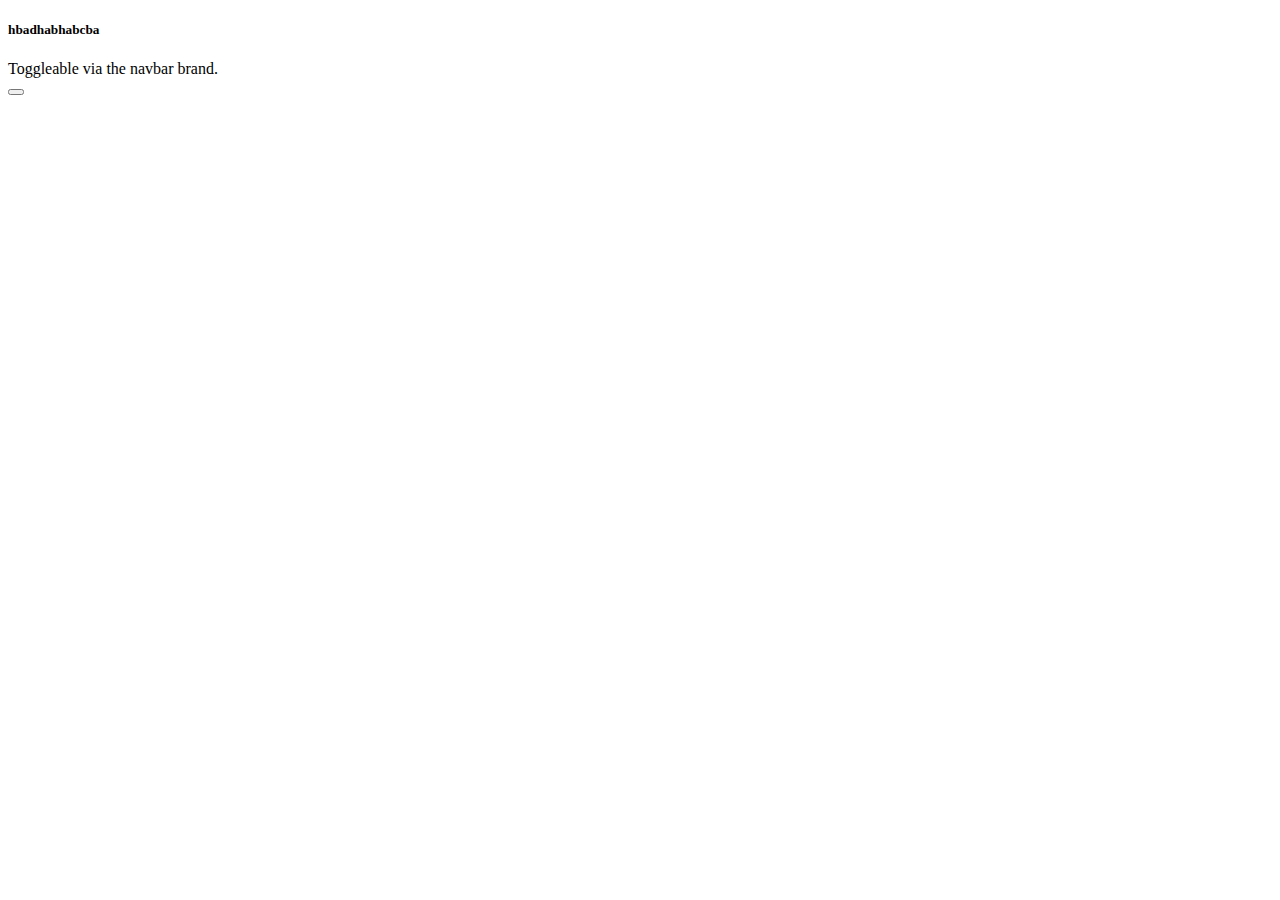
<file: Open Board/bootstrapNavbar.html>
<!DOCTYPE html>
<html lang="en">
<head>
    <meta charset="UTF-8">
    <meta http-equiv="X-UA-Compatible" content="IE=edge">
    <meta name="viewport" content="width=device-width, initial-scale=1.0">
    <title>Document</title>
    <link href="https://cdn.jsdelivr.net/npm/bootstrap@5.1.3/dist/css/bootstrap.min.css" rel="stylesheet" integrity="sha384-1BmE4kWBq78iYhFldvKuhfTAU6auU8tT94WrHftjDbrCEXSU1oBoqyl2QvZ6jIW3" crossorigin="anonymous">
</head>
<body>
    <div class="collapse" id="navbarToggleExternalContent">
        <div class="bg-dark p-4">
          <h5 class="text-white h4">hbadhabhabcba</h5>
          <span class="text-muted">Toggleable via the navbar brand.</span>
        </div>
      </div>
      <nav class="navbar navbar-dark bg-dark">
        <div class="container-fluid">
          <button class="navbar-toggler" type="button" data-bs-toggle="collapse" data-bs-target="#navbarToggleExternalContent" aria-controls="navbarToggleExternalContent" aria-expanded="false" aria-label="Toggle navigation">
            <span class="navbar-toggler-icon"></span>
          </button>
        </div>
      </nav>
</body>
</html>
</file>
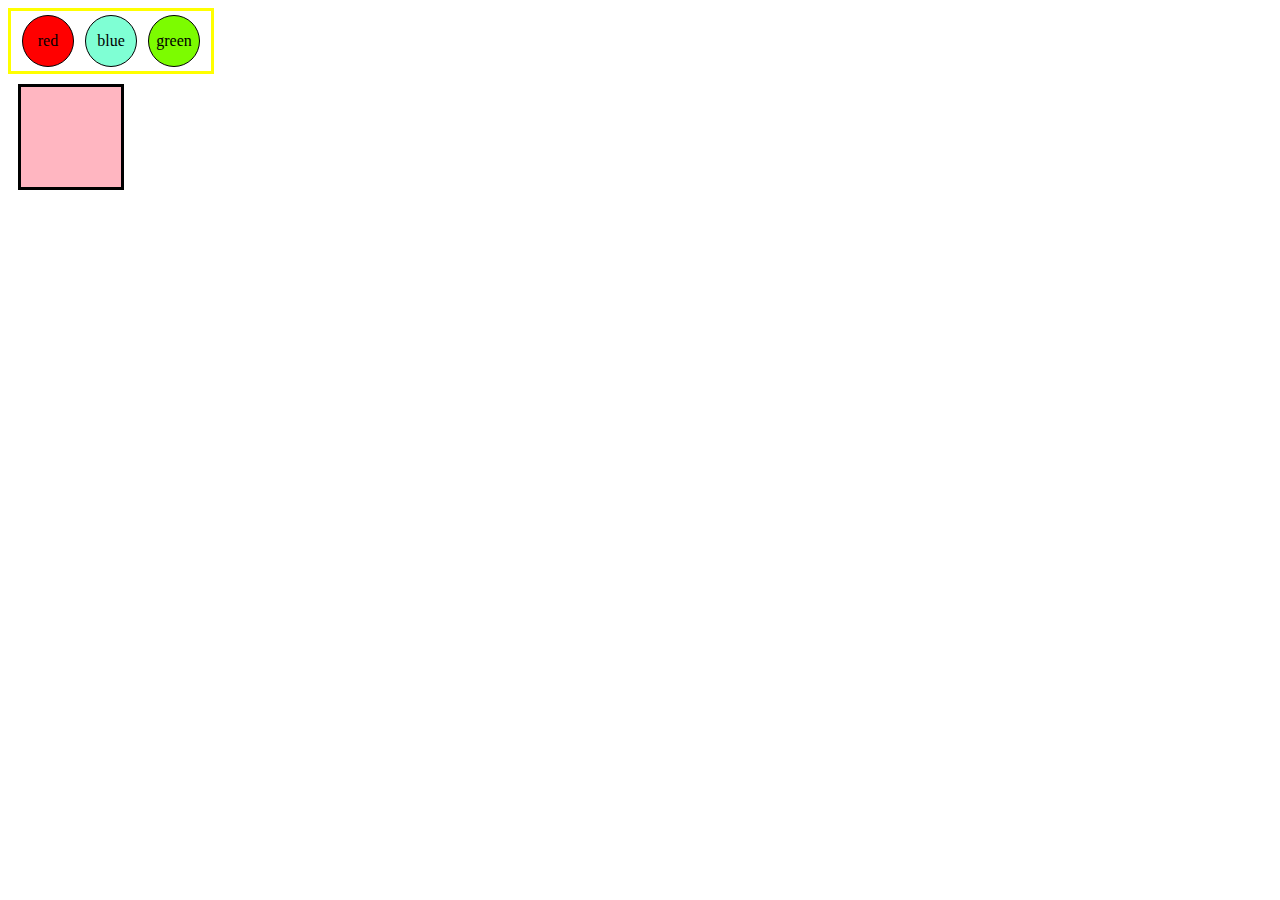
<file: Open Board/colorPalette.html>
<!DOCTYPE html>
<html lang="en">
<head>
    <meta charset="UTF-8">
    <meta http-equiv="X-UA-Compatible" content="IE=edge">
    <meta name="viewport" content="width=device-width, initial-scale=1.0">
    <title>Document</title>
    <style>
        div{
            color:black;
            border: 1px solid black;
            /* background-color: rgba(196, 148, 90, 0.199); */
            width :50px;
        }
        .outer{
            border:3px solid yellow;
            height: 60px;
            width: 200px;
            /* flex turns vertical divs into horizontal */
            display: flex;
            justify-content: space-evenly;
            align-items: center;
        }
        .red{
            background-color:red;
            height: 50px;
            width:50px;
            border-radius:50%;
            display: flex;
            align-items: center;
            justify-content: center;
        }
        .blue{
            background-color: aquamarine;
            height: 50px;
            width:50px;
            border-radius:50%;
            display: flex;
            align-items: center;
            justify-content: center;
        }
        .green{
            background-color:lawngreen;
            height: 50px;
            width:50px;
            border-radius:50%;
            display: flex;
            align-items: center;
            justify-content: center;
        }
      
        /* body{
            border: 2px solid black;
        }
        html{
            border: 2px solid gold;
        /* } */
        /* .aryan{
            background-color:darkorange;
            border-radius: 50%;
        }  */
        /* for css every shape is a dabba usko curve n all krke hm koi bhi shape bna skte hai */
        .color-area{
            border: 3px solid black;
            
            height: 100px;
            width: 100px;
            /* background-color:blue; */
            margin-top: 10px;
            margin-left: 10px;
        }

    </style>

</head>
<body>
    <div class="outer">
        <div class="red">red</div>
        <div class="blue">blue</div>
        <div class ="green">green</div>
    </div>
    <div class="color-area"></div>
    <script>
        let colorArea=document.querySelector(".color-area");
        let redArea=document.querySelector(".red");
        let blueArea=document.querySelector(".blue");
        let greenArea=document.querySelector(".green");

        colorArea.style.backgroundColor="lightpink";
        

        redArea.addEventListener("click" , function(obj){
            // alert("red was clicked");
            colorArea.style.backgroundColor="red";
        });
        
        blueArea.addEventListener("click" , function(obj){
            // alert("blue was clicked");
            colorArea.style.backgroundColor="aquamarine";
        });

        greenArea.addEventListener("click" , function(obj){
            // alert("green was clicked");
            colorArea.style.backgroundColor="lawngreen";
        });

    </script>
</body>
</html>
</file>
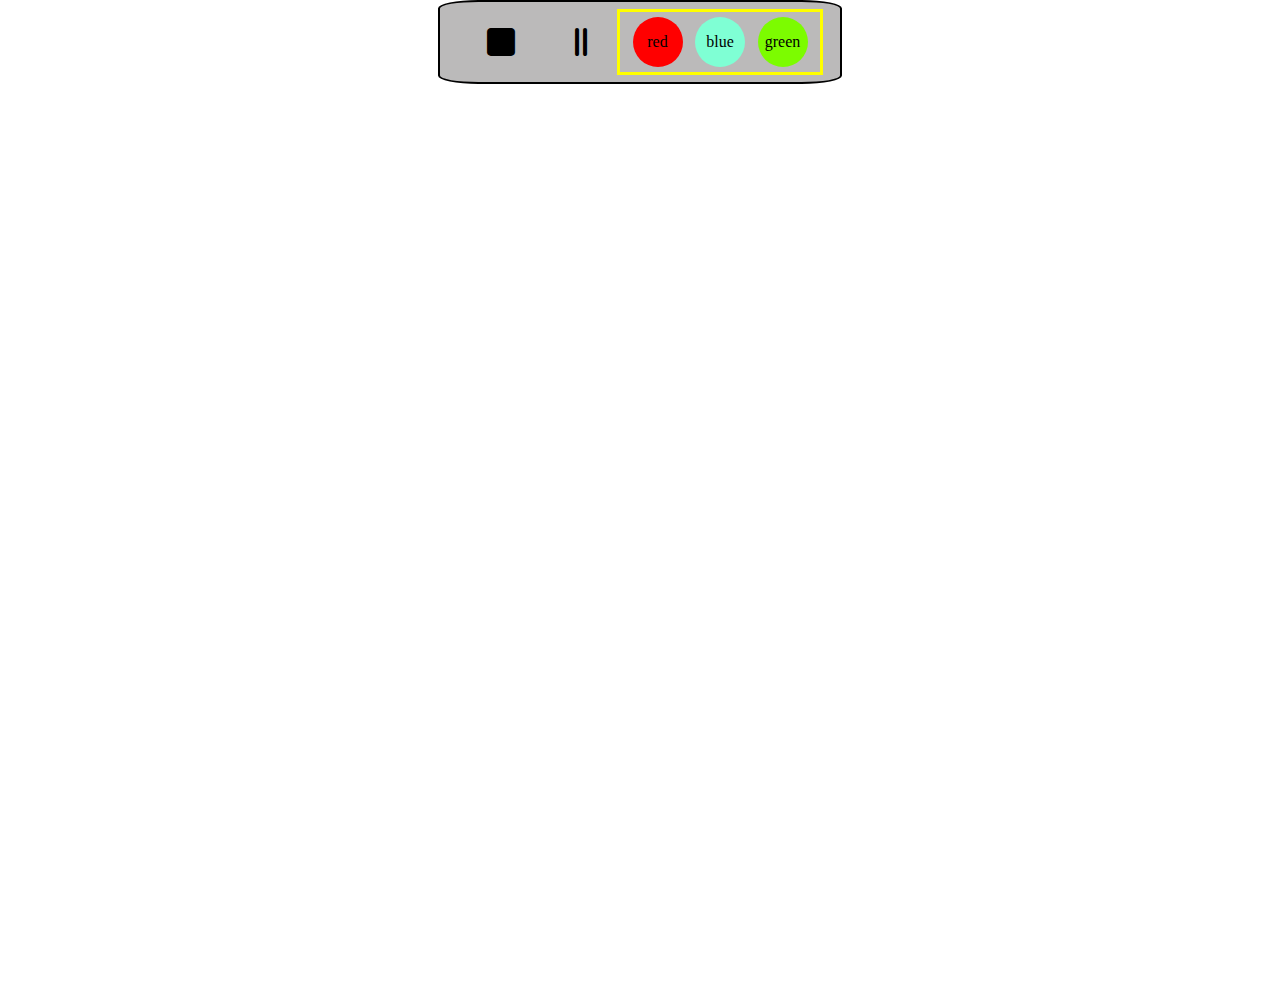
<file: Open Board/index2.html>
<!DOCTYPE html>
<html lang="en">

<head>

    <meta charset="UTF-8">
    <meta http-equiv="X-UA-Compatible" content="IE=edge">
    <meta name="viewport" content="width=device-width, initial-scale=1.0">
    <title>index 2</title>
    
    <link rel="stylesheet" href="https://cdnjs.cloudflare.com/ajax/libs/font-awesome/6.0.0-beta3/css/all.min.css">
    <link rel="stylesheet" href="./style2.css">
</head>

<body>
    <!-- <h1>Canvas example</h1> -->
    <!-- drawing board -->
    <!-- link for square icon copied from fontawesome -->
    <div class="icon-palette">
        <i class="fas fa-square"></i>
        <i class="fas fa-grip-lines-vertical"></i>
        <div class="outer">
            <div class="red">red</div>
            <div class="blue">blue</div>
            <div class ="green">green</div>
        </div>
    </div>
    <canvas></canvas>
</body>
<!-- if i have to write javascript code in html then i have to write everything in script tag -->
<script>
    let canvasBoard = document.querySelector("canvas");
    let rectTool = document.querySelector(".fa-square");
    let lineTool = document.querySelector(".fa-grip-lines-vertical");
    let cTool = "rectTool";
    // default height width is smaller 
    canvasBoard.height = window.innerHeight;
    //canvasBoard.height=500px ; aise bhi likh skte the
    canvasBoard.width = window.innerWidth;

    // this line gives you the tool to draw on that canvas
    let tool = canvasBoard.getContext("2d");


    //from line 125 -146 this to chnage the color
        let redArea=document.querySelector(".red");
        let blueArea=document.querySelector(".blue");
        let greenArea=document.querySelector(".green");

        redArea.addEventListener("click" , function(obj){
            // alert("red was clicked");
            tool.strokeStyle="red";
        });
        
        blueArea.addEventListener("click" , function(obj){
            // alert("blue was clicked");
            tool.strokeStyle="aquamarine";
        });

        greenArea.addEventListener("click" , function(obj){
            // alert("green was clicked");
            tool.strokeStyle="lawngreen";
        });

    let body = document.querySelector("body");
    // tool change logic
    rectTool.addEventListener("click", function () {
        cTool = "rectTool";
    })
    lineTool.addEventListener("click", function () {
        cTool = "lineTool";
    })
    // canavas board -> top point kitna niche hai 
    let boardTop = canvasBoard.getBoundingClientRect().top;
    // canavas board -> left  point kitna aage  hai 
    let boardLeft = canvasBoard.getBoundingClientRect().left;
    
    let iX, iY, fX, fY;

    //addEventListener listens to the event occured ...in this case event is mosue getting clicked
    //then i can decide what to do when the event occurs
    canvasBoard.addEventListener("mousedown", function (e) {
        // alert("mouse was clicked"); //same as print statement but it gives alert instead
        // console.log(obj); //obj describes the event that ocurred
            iX = e.clientX-boardLeft;
            iY = e.clientY -boardTop;
        })
    canvasBoard.addEventListener("mouseup", function (e) {
        // console.log(e);
        fX = e.clientX-boardLeft;;
        fY = e.clientY - boardTop;
        let width = fX - iX;
        let height = fY - iY;
        if (cTool == "rectTool") {
            tool.strokeRect(iX, iY, width, height);
        } else {
            tool.beginPath();
            tool.moveTo(iX, iY);
            tool.lineTo(fX, fY);
            tool.stroke();
            console.log("Pencil tool is pending")
        }
    })
    // alert("mouse was pressed on body");
            // console.log(e);
            // let xPos = e.clientX;
            // let yPos = e.clientY;
            // console.log(xPos, yPos)
   // // rectangle build 
    // tool.fillStyle = "green";
    // // x,y,width,height
    // tool.fillRect(10, 30, 200, 200);
    // // boundaries draw
    // tool.strokeStyle = "red";
    // tool.strokeRect(50, 50, 200, 200);
    // tool.fillStyle = "blue"
    // tool.fillRect(40, 40, 100, 100);
    // press on the screen
</script>

</html>
</file>
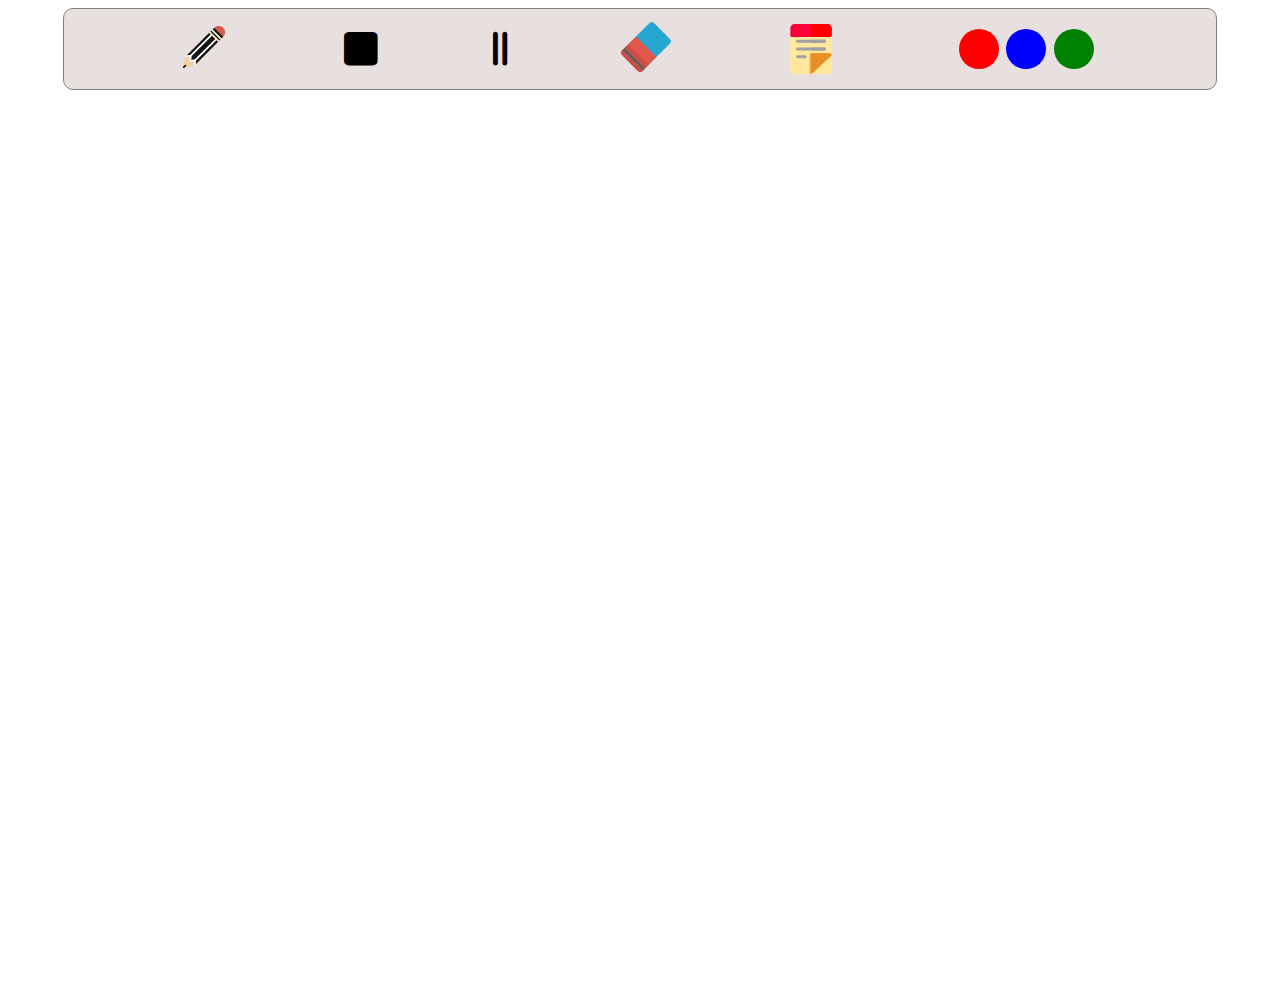
<file: Open Board/index3.html>
<!DOCTYPE html>
<html lang="en">

<head>

    <meta charset="UTF-8">
    <meta http-equiv="X-UA-Compatible" content="IE=edge">
    <meta name="viewport" content="width=device-width, initial-scale=1.0">
    <title>index 3</title>
    <link rel="stylesheet" href="https://cdnjs.cloudflare.com/ajax/libs/font-awesome/6.0.0-beta3/css/all.min.css">
    <link rel="stylesheet" href="style3.css">
</head>

<body>
    <div class="toolbar">
        
        <div class="tool" id="pencil">
            <!-- alt="" has no use idk y it is there -->
            <img src="./NewIcons/Black_Pencil.svg" alt="" class="tool-img"> 
            <div class="size-box">
                <!-- .size1+.size2+.size3 -->
                <div class="size1 size"></div>
                <div class="size2 size"></div>
                <div class="size3 size"></div>
                <div class="size4 size"></div>
            </div>

        </div>
        
        
        <div class="tool" id="rect">
            <i class="fas fa-square"></i>
            <div class="size-box">
                <!-- .size1+.size2+.size3 -->
                <div class="size1 size"></div>
                <div class="size2 size"></div>
                <div class="size3 size"></div>
                <div class="size4 size"></div>
            </div>
        </div>
        
        
        <div class="tool" class="line">
            <i class="fas fa-grip-lines-vertical"></i>
            <div class="size-box">
                <!-- .size1+.size2+.size3 -->
                <div class="size1 size"></div>
                <div class="size2 size"></div>
                <div class="size3 size"></div>
                <div class="size4 size"></div>
            </div>
        </div>
        
        <div class="tool" id="eraser">
            <img src="./NewIcons/Eraser.svg" alt="" class="tool-img">
            <div class="size-box">
                <!-- .size1+.size2+.size3 -->
                <div class="size1 size"></div>
                <div class="size2 size"></div>
                <div class="size3 size"></div>
                <div class="size4 size"></div>
            </div>
        </div>
        
        <img src="./NewIcons/StickyNote.svg" alt="" class="tool-img">
        <!-- <img src="./NewIcons/Photo.svg" alt="" class="tool-img"> -->

        <!-- single unit-->
        <div class="color-container">
            <!-- .color*3 -->
            <div class="color red"></div>
            <div class="color blue"></div>
            <div class="color green"></div>
        </div>

    </div>
    <canvas></canvas>
</body>
<!-- if i have to write javascript code in html then i have to write everything in script tag -->

<!-- script to select various parts of html  -->
<script>
    let canvasBoard = document.querySelector("canvas");
    let rectTool = document.querySelector(".fa-square");
    let lineTool = document.querySelector(".fa-grip-lines-vertical");
    let eraserTool=document.querySelector("#eraser");
    let cTool = "pencilArea";
    // default height width is smaller 
    canvasBoard.height = window.innerHeight;
    //canvasBoard.height=500px ; aise bhi likh skte the
    canvasBoard.width=window.innerWidth;

    // this line gives you the tool to draw on that canvas
    let tool = canvasBoard.getContext("2d");

    //from line 125 -146 this to chnage the color
    let redArea=document.querySelector(".red");
    let blueArea=document.querySelector(".blue");
    let greenArea=document.querySelector(".green");
    let pencilArea=document.querySelector("#pencil");

    let body = document.querySelector("body");
    // tool change logic
 
    // canavas board -> top point kitna niche hai 
    let boardTop = canvasBoard.getBoundingClientRect().top;
    // canavas board -> left  point kitna aage  hai 
    let boardLeft = canvasBoard.getBoundingClientRect().left;
    // let boardLeft=0;
    
    let iX, iY, fX, fY;

</script>

<!-- script to change the color and to change the tool -->
<script>
        redArea.addEventListener("click" , function(obj){
            console.log("red was clicked");
            tool.strokeStyle="red";
        });
        
        blueArea.addEventListener("click" , function(obj){
            console.log("blue was clicked");
            tool.strokeStyle="blue";
        });

        greenArea.addEventListener("click" , function(obj){
            console.log("green was clicked");
            tool.strokeStyle="lawngreen";
        });

        rectTool.addEventListener("click", function () {
            tool.strokeStyle="black";
            tool.lineWidth=1;
            console.log("rectangle clicked");  //it is working
            cTool = "rectTool";
        })

        lineTool.addEventListener("click", function () {
            tool.strokeStyle="black";
            tool.lineWidth=1;
            console.log("line clicked");
            cTool = "lineTool";
        })

        pencilArea.addEventListener("click" , function(obj){
            tool.strokeStyle="black";
            tool.lineWidth=1;
            console.log("pencil clicked");
            cTool= "pencilArea";
        })
        eraserTool.addEventListener("click" , function(obj){
            console.log("eraser clicked");
            cTool="eraserTool";
        })

</script>

<!-- script to draw rectangles and lines , eraser and pencil-->
<script>

    let drawingBoard=false;

     canvasBoard.addEventListener("mousedown", function (e) {
        // alert("mouse was clicked"); //same as print statement but it gives alert instead
        // console.log(obj); //obj describes the event that ocurred
            drawingBoard=true;
            iX = e.clientX-boardLeft;
            iY = e.clientY -boardTop;
            if(cTool=="pencilArea"){
                console.log("pencil is selected");
                tool.beginPath();
                tool.moveTo(e.clientX-boardLeft , e.clientY-boardTop);
            }
            else if(cTool=="eraserTool"){
                console.log("eraser is selected");
                tool.beginPath();
                tool.moveTo(e.clientX-boardLeft , e.clientY-boardTop);
            }
        })


            canvasBoard.addEventListener("mousemove" , function(e){
                if(cTool=="pencilArea"){
                    if(drawingBoard==false){
                        return;
                    }
                    fX = e.clientX-boardLeft;
                    fY = e.clientY - boardTop;
                    tool.lineTo(fX , fY);
                    tool.stroke();
                    iX=fX;
                    iY=fY;
                }
                else if(cTool=="eraserTool"){
                    if(drawingBoard==false){
                        return;
                    }
                    tool.strokeStyle="white";
                    fX = e.clientX-boardLeft;
                    fY = e.clientY - boardTop;
                    tool.lineTo(fX , fY);
                    tool.stroke();
                    iX=fX;
                    iY=fY;
                    tool.lineWidth=25;
                }
                })

     canvasBoard.addEventListener("mouseup", function (e) {
        // console.log(e);
        drawingBoard=false;
        fX = e.clientX - boardLeft;
        fY = e.clientY - boardTop;
        let width = fX - iX;
        let height = fY - iY;
        if (cTool == "rectTool") {
            tool.strokeRect(iX, iY, width, height);
        } 
        else if(cTool=="lineTool") {
            tool.beginPath();
            tool.moveTo(iX, iY);
            tool.lineTo(fX, fY);
            tool.stroke();
            // console.log("Pencil tool is pending")
        }
    })
        
</script>

</html>
</file>
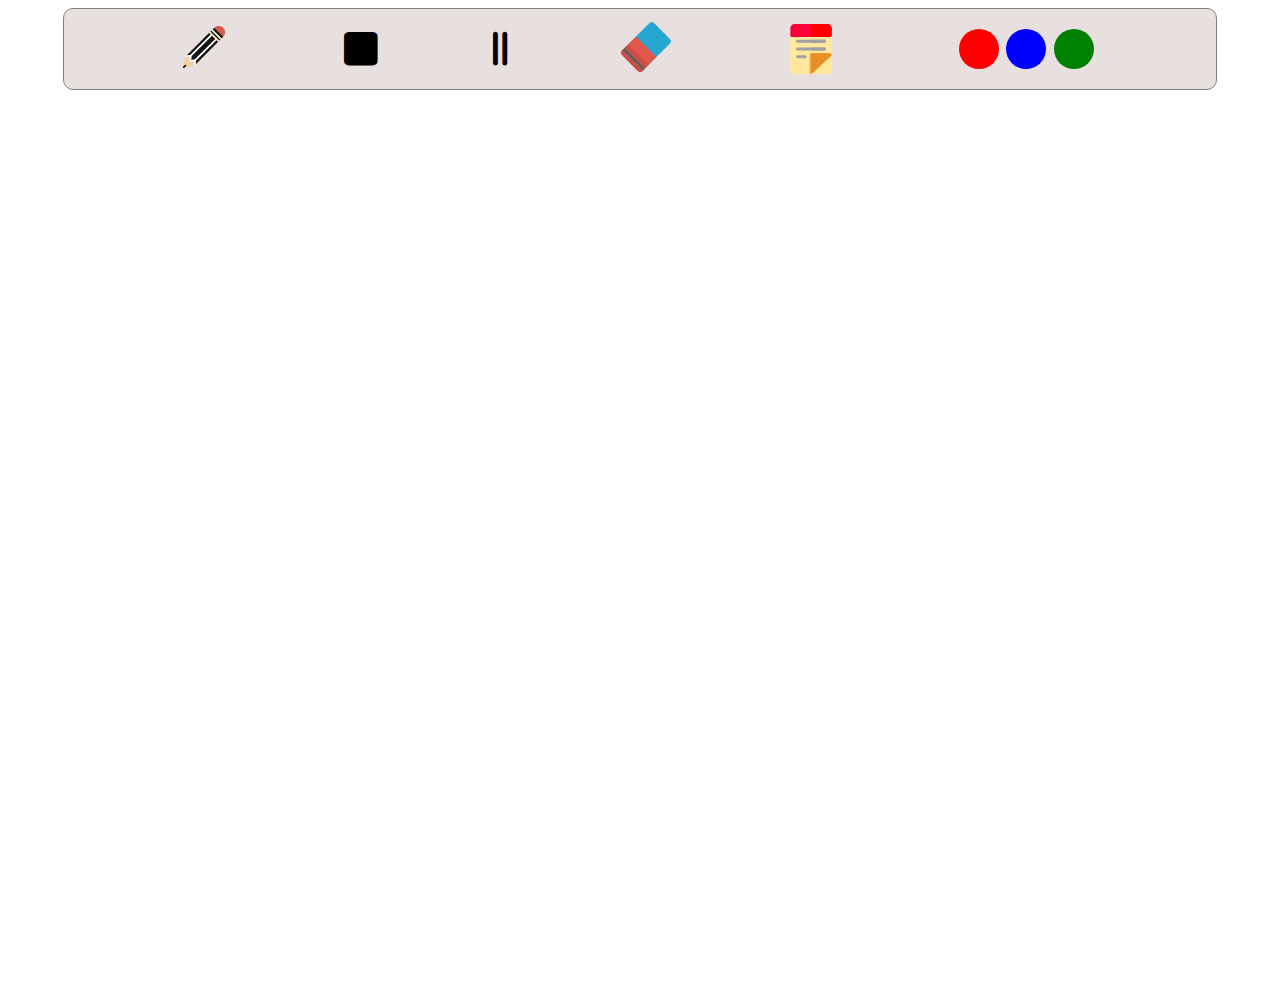
<file: Open Board/index4.html>
<!DOCTYPE html>
<html lang="en">

<head>

    <meta charset="UTF-8">
    <meta http-equiv="X-UA-Compatible" content="IE=edge">
    <meta name="viewport" content="width=device-width, initial-scale=1.0">
    <title>index 4</title>
    <link rel="stylesheet" href="https://cdnjs.cloudflare.com/ajax/libs/font-awesome/6.0.0-beta3/css/all.min.css">
    <link rel="stylesheet" href="style3.css">
</head>

<body>
    <div class="toolbar">
        
        <div class="tool" id="pencil">
            <!-- alt="" has no use idk y it is there -->
            <img src="./NewIcons/Black_Pencil.svg" alt="" class="tool-img"> 
            <div class="size-box">
                <!-- .size1+.size2+.size3 -->
                <div class="size1 size"></div>
                <div class="size2 size"></div>
                <div class="size3 size"></div>
                <div class="size4 size"></div>
            </div>

        </div>
        
        
        <div class="tool" id="rect">
            <i class="fas fa-square"></i>
            <div class="size-box">
                <!-- .size1+.size2+.size3 -->
                <div class="size1 size"></div>
                <div class="size2 size"></div>
                <div class="size3 size"></div>
                <div class="size4 size"></div>
            </div>
        </div>
        
        
        <div class="tool" id="line">
            <i class="fas fa-grip-lines-vertical"></i>
            <div class="size-box">
                <!-- .size1+.size2+.size3 -->
                <div class="size1 size"></div>
                <div class="size2 size"></div>
                <div class="size3 size"></div>
                <div class="size4 size"></div>
            </div>
        </div>
        
        <div class="tool" id="eraser">
            <img src="./NewIcons/Eraser.svg" alt="" class="tool-img">
            <div class="size-box">
                <!-- .size1+.size2+.size3 -->
                <div class="size1 size"></div>
                <div class="size2 size"></div>
                <div class="size3 size"></div>
                <div class="size4 size"></div>
            </div>
        </div>
        
        <img src="./NewIcons/StickyNote.svg" alt="" class="tool-img">
        <!-- <img src="./NewIcons/Photo.svg" alt="" class="tool-img"> -->

        <!-- single unit-->
        <div class="color-container">
            <!-- .color*3 -->
            <div class="color red"></div>
            <div class="color blue"></div>
            <div class="color green"></div>
        </div>

    </div>
    <canvas></canvas>
</body>
<!-- if i have to write javascript code in html then i have to write everything in script tag -->

<!-- script to select various parts of html  -->
<script>
    let canvasBoard = document.querySelector("canvas");
    let rectTool = document.querySelector(".fa-square");
    let lineTool = document.querySelector(".fa-grip-lines-vertical");
    let eraserTool=document.querySelector("#eraser");
    let cTool = "pencilArea";
    // default height width is smaller 
    canvasBoard.height = window.innerHeight;
    //canvasBoard.height=500px ; aise bhi likh skte the
    canvasBoard.width=window.innerWidth;

    // this line gives you the tool to draw on that canvas
    let tool = canvasBoard.getContext("2d");

    //from line 125 -146 this to chnage the color
    let redArea=document.querySelector(".red");
    let blueArea=document.querySelector(".blue");
    let greenArea=document.querySelector(".green");
    let pencilArea=document.querySelector("#pencil");

    let body = document.querySelector("body");
    // tool change logic
 
    // canavas board -> top point kitna niche hai 
    let boardTop = canvasBoard.getBoundingClientRect().top;
    // canavas board -> left  point kitna aage  hai 
    let boardLeft = canvasBoard.getBoundingClientRect().left;
    // let boardLeft=0;
    
    let iX, iY, fX, fY;

</script>

<!-- script to change the color and to change the tool -->
<script>
        redArea.addEventListener("click" , function(obj){
            console.log("red was clicked");
            tool.strokeStyle="red";
        });
        
        blueArea.addEventListener("click" , function(obj){
            console.log("blue was clicked");
            tool.strokeStyle="blue";
        });

        greenArea.addEventListener("click" , function(obj){
            console.log("green was clicked");
            tool.strokeStyle="lawngreen";
        });

        rectTool.addEventListener("click", function (obj) {
            tool.strokeStyle="black";
            tool.lineWidth=1;
            if(obj.detail==2){
                options[1].style.display="flex";
            }
            console.log("rectangle clicked");  //it is working
            cTool = "rectTool";
        })

        lineTool.addEventListener("click", function (obj) {
            tool.strokeStyle="black";
            tool.lineWidth=1;
            if(obj.detail==2){
                options[2].style.display="flex";
            }
            console.log("line clicked");
            cTool = "lineTool";
        })

        pencilArea.addEventListener("click" , function(obj){
            tool.strokeStyle="black";
            tool.lineWidth=1;
            if(obj.detail==2){
                options[0].style.display="flex";
            }
            console.log("pencil clicked");
            cTool= "pencilArea";
        })
        eraserTool.addEventListener("click" , function(obj){
            if(obj.detail==2){
                options[3].style.display="flex";
            }
            console.log("eraser clicked");
            cTool="eraserTool";
        })

</script>

<!-- script to draw rectangles and lines , eraser and pencil-->
<script>

    let drawingBoard=false;

     canvasBoard.addEventListener("mousedown", function (e) {
        // alert("mouse was clicked"); //same as print statement but it gives alert instead
        // console.log(obj); //obj describes the event that ocurred
            for(let i=0 ; i<4 ;i++){
                options[i].style.display="none";
            }
            drawingBoard=true;
            iX = e.clientX-boardLeft;
            iY = e.clientY -boardTop;
            if(cTool=="pencilArea"){
                console.log("pencil is selected");
                tool.beginPath();
                tool.moveTo(e.clientX-boardLeft , e.clientY-boardTop);
            }
            else if(cTool=="eraserTool"){
                console.log("eraser is selected");
                tool.beginPath();
                tool.moveTo(e.clientX-boardLeft , e.clientY-boardTop);
            }
        })


            canvasBoard.addEventListener("mousemove" , function(e){
                if(cTool=="pencilArea"){
                    if(drawingBoard==false){
                        return;
                    }
                    fX = e.clientX-boardLeft;
                    fY = e.clientY - boardTop;
                    tool.lineTo(fX , fY);
                    tool.stroke();
                    iX=fX;
                    iY=fY;
                }
                else if(cTool=="eraserTool"){
                    if(drawingBoard==false){
                        return;
                    }
                    tool.strokeStyle="white";
                    fX = e.clientX-boardLeft;
                    fY = e.clientY - boardTop;
                    tool.lineTo(fX , fY);
                    tool.stroke();
                    iX=fX;
                    iY=fY;
                    tool.lineWidth=25;
                }
                })

     canvasBoard.addEventListener("mouseup", function (e) {
        // console.log(e);
        drawingBoard=false;
        fX = e.clientX - boardLeft;
        fY = e.clientY - boardTop;
        let width = fX - iX;
        let height = fY - iY;
        if (cTool == "rectTool") {
            tool.strokeRect(iX, iY, width, height);
        } 
        else if(cTool=="lineTool") {
            tool.beginPath();
            tool.moveTo(iX, iY);
            tool.lineTo(fX, fY);
            tool.stroke();
            // console.log("Pencil tool is pending")
        }
    })
        
</script>

<!-- script to show size options on clicking  -->
<script>
    let options=document.querySelectorAll(".size-box");
</script>
</html>
</file>
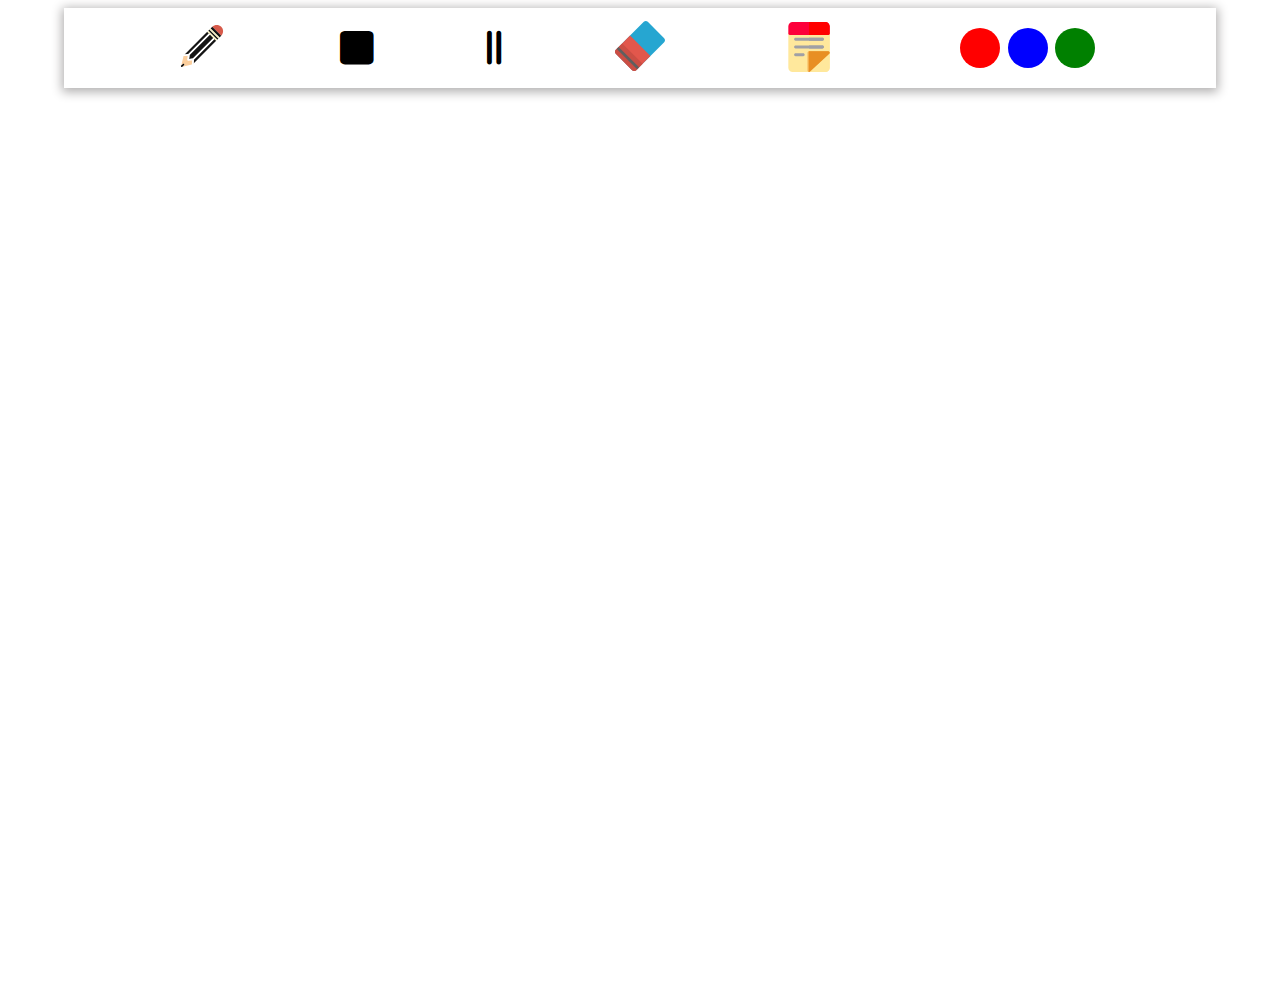
<file: Open Board/index5.html>
<!DOCTYPE html>
<html lang="en">

<head>

    <meta charset="UTF-8">
    <meta http-equiv="X-UA-Compatible" content="IE=edge">
    <meta name="viewport" content="width=device-width, initial-scale=1.0">
    <title>index 5</title>
    <link rel="stylesheet" href="https://cdnjs.cloudflare.com/ajax/libs/font-awesome/6.0.0-beta3/css/all.min.css">
    <link rel="stylesheet" href="style5.css">
</head>

<body>
    <div class="toolbar">
        
        <div class="tool" id="pencil">
            <!-- alt="" has no use idk y it is there -->
            <img src="./NewIcons/Black_Pencil.svg" alt="" class="tool-img"> 
            <div class="size-box">
                <!-- .size1+.size2+.size3 -->
                <div class="size1 size"></div>
                <div class="size2 size"></div>
                <div class="size3 size"></div>
                <div class="size4 size"></div>
            </div>

        </div>
        
        
        <div class="tool" id="rect">
            <i class="fas fa-square"></i>
            <div class="size-box">
                <!-- .size1+.size2+.size3 -->
                <div class="size1 size"></div>
                <div class="size2 size"></div>
                <div class="size3 size"></div>
                <div class="size4 size"></div>
            </div>
        </div>
        
        
        <div class="tool" id="line">
            <i class="fas fa-grip-lines-vertical"></i>
            <div class="size-box">
                <!-- .size1+.size2+.size3 -->
                <div class="size1 size"></div>
                <div class="size2 size"></div>
                <div class="size3 size"></div>
                <div class="size4 size"></div>
            </div>
        </div>
        
        <div class="tool" id="eraser">
            <img src="./NewIcons/Eraser.svg" alt="" class="tool-img">
            <div class="size-box">
                <!-- .size1+.size2+.size3 -->
                <div class="size1 size"></div>
                <div class="size2 size"></div>
                <div class="size3 size"></div>
                <div class="size4 size"></div>
            </div>
        </div>
        
        <button id="stickyButton">
            <img src="./NewIcons/StickyNote.svg" alt="" class="tool-img">
        </button>
        <!-- <img src="./NewIcons/Photo.svg" alt="" class="tool-img"> -->

        <!-- single unit-->
        <div class="color-container">
            <!-- .color*3 -->
            <div class="color red"></div>
            <div class="color blue"></div>
            <div class="color green"></div>
        </div>

    </div>
    <canvas></canvas>
</body>
<!-- if i have to write javascript code in html then i have to write everything in script tag -->

<!-- script to select various parts of html  -->
<script>
    let canvasBoard = document.querySelector("canvas");
    let rectTool = document.querySelector(".fa-square");
    let lineTool = document.querySelector(".fa-grip-lines-vertical");
    let eraserTool=document.querySelector("#eraser");
    let pencilArea=document.querySelector("#pencil");
    let cTool = "pencilArea";
    // default height width is smaller 
    canvasBoard.height = window.innerHeight;
    //canvasBoard.height=500px ; aise bhi likh skte the
    canvasBoard.width=window.innerWidth;

    // this line gives you the tool to draw on that canvas
    let tool = canvasBoard.getContext("2d");

    //from line 125 -146 this to chnage the color
    let redArea=document.querySelector(".red");
    let blueArea=document.querySelector(".blue");
    let greenArea=document.querySelector(".green");

    let body = document.querySelector("body");
    // tool change logic
 
    // canavas board -> top point kitna niche hai 
    let boardTop = canvasBoard.getBoundingClientRect().top;
    // canavas board -> left  point kitna aage  hai 
    let boardLeft = canvasBoard.getBoundingClientRect().left;
    // let boardLeft=0;
    
    let iX, iY, fX, fY;

</script>

<!-- script to change the color and to change the tool -->
<script>
        redArea.addEventListener("click" , function(obj){
            console.log("red was clicked");
            tool.strokeStyle="red";
        });
        
        blueArea.addEventListener("click" , function(obj){
            console.log("blue was clicked");
            tool.strokeStyle="blue";
        });

        greenArea.addEventListener("click" , function(obj){
            console.log("green was clicked");
            tool.strokeStyle="lawngreen";
        });

        rectTool.addEventListener("click", function (obj) {
            tool.strokeStyle="black";
            tool.lineWidth=1;
            if(obj.detail==2){
                options[1].style.display="flex";
            }
            console.log("rectangle clicked");  //it is working
            cTool = "rectTool";
        })

        lineTool.addEventListener("click", function (obj) {
            tool.strokeStyle="black";
            tool.lineWidth=1;
            if(obj.detail==2){
                options[2].style.display="flex";
            }
            console.log("line clicked");
            cTool = "lineTool";
        })

        pencilArea.addEventListener("click" , function(obj){
            tool.strokeStyle="black";
            tool.lineWidth=1;
            if(obj.detail==2){
                options[0].style.display="flex";
            }
            console.log("pencil clicked");
            cTool= "pencilArea";
        })
        eraserTool.addEventListener("click" , function(obj){
            if(obj.detail==2){
                options[3].style.display="flex";
            }
            console.log("eraser clicked");
            cTool="eraserTool";
        })

</script>

<!-- script to draw rectangles and lines , eraser and pencil-->
<script>

    let drawingBoard=false;

     canvasBoard.addEventListener("mousedown", function (e) {
        // alert("mouse was clicked"); //same as print statement but it gives alert instead
        // console.log(obj); //obj describes the event that ocurred
            for(let i=0 ; i<4 ;i++){
                options[i].style.display="none";
            }
            drawingBoard=true;
            iX = e.clientX-boardLeft;
            iY = e.clientY -boardTop;
            if(cTool=="pencilArea"){
                console.log("pencil is selected");
                tool.beginPath();
                tool.moveTo(e.clientX-boardLeft , e.clientY-boardTop);
            }
            else if(cTool=="eraserTool"){
                console.log("eraser is selected");
                tool.beginPath();
                tool.moveTo(e.clientX-boardLeft , e.clientY-boardTop);
            }
        })


            canvasBoard.addEventListener("mousemove" , function(e){
                if(cTool=="pencilArea"){
                    if(drawingBoard==false){
                        return;
                    }
                    fX = e.clientX-boardLeft;
                    fY = e.clientY - boardTop;
                    tool.lineTo(fX , fY);
                    tool.stroke();
                    iX=fX;
                    iY=fY;
                }
                else if(cTool=="eraserTool"){
                    if(drawingBoard==false){
                        return;
                    }
                    tool.strokeStyle="white";
                    fX = e.clientX-boardLeft;
                    fY = e.clientY - boardTop;
                    tool.lineTo(fX , fY);
                    tool.stroke();
                    iX=fX;
                    iY=fY;
                    tool.lineWidth=25;
                }
                })

     canvasBoard.addEventListener("mouseup", function (e) {
        // console.log(e);
        drawingBoard=false;
        fX = e.clientX - boardLeft;
        fY = e.clientY - boardTop;
        let width = fX - iX;
        let height = fY - iY;
        if (cTool == "rectTool") {
            tool.strokeRect(iX, iY, width, height);
        } 
        else if(cTool=="lineTool") {
            tool.beginPath();
            tool.moveTo(iX, iY);
            tool.lineTo(fX, fY);
            tool.stroke();
            // console.log("Pencil tool is pending")
        }
    })
        
</script>

<!-- script to show size options on clicking  -->
<script>
    let options=document.querySelectorAll(".size-box");
</script>

<!-- script to add sticky note functionality -->
<script>
    let bttn = document.querySelector("#stickyButton");
    // let body = document.querySelector("body");
    bttn.addEventListener("click", function (e) {
        let sticky = document.createElement("div");
        sticky.setAttribute("class", "sticky");
        sticky.innerHTML = `<div class="navbar">
        <div class="minimize"></div>
        <div class="close"></div>
        </div>
        <textarea name="" class="textarea"></textarea>`;
        body.appendChild(sticky);
        let minimize = sticky.querySelector(".minimize");
        let close = sticky.querySelector(".close");
        let textArea = sticky.querySelector("textarea");
        let isClosed = false;
        minimize.addEventListener("click", function (e) {
            if (isClosed == false) {
                textArea.style.display = "none";
            } else {
                textArea.style.display = "block";
            }
            isClosed = !isClosed
        })
        close.addEventListener("click", function () {
            sticky.remove();
        })
    })
</script>

</html>
</file>
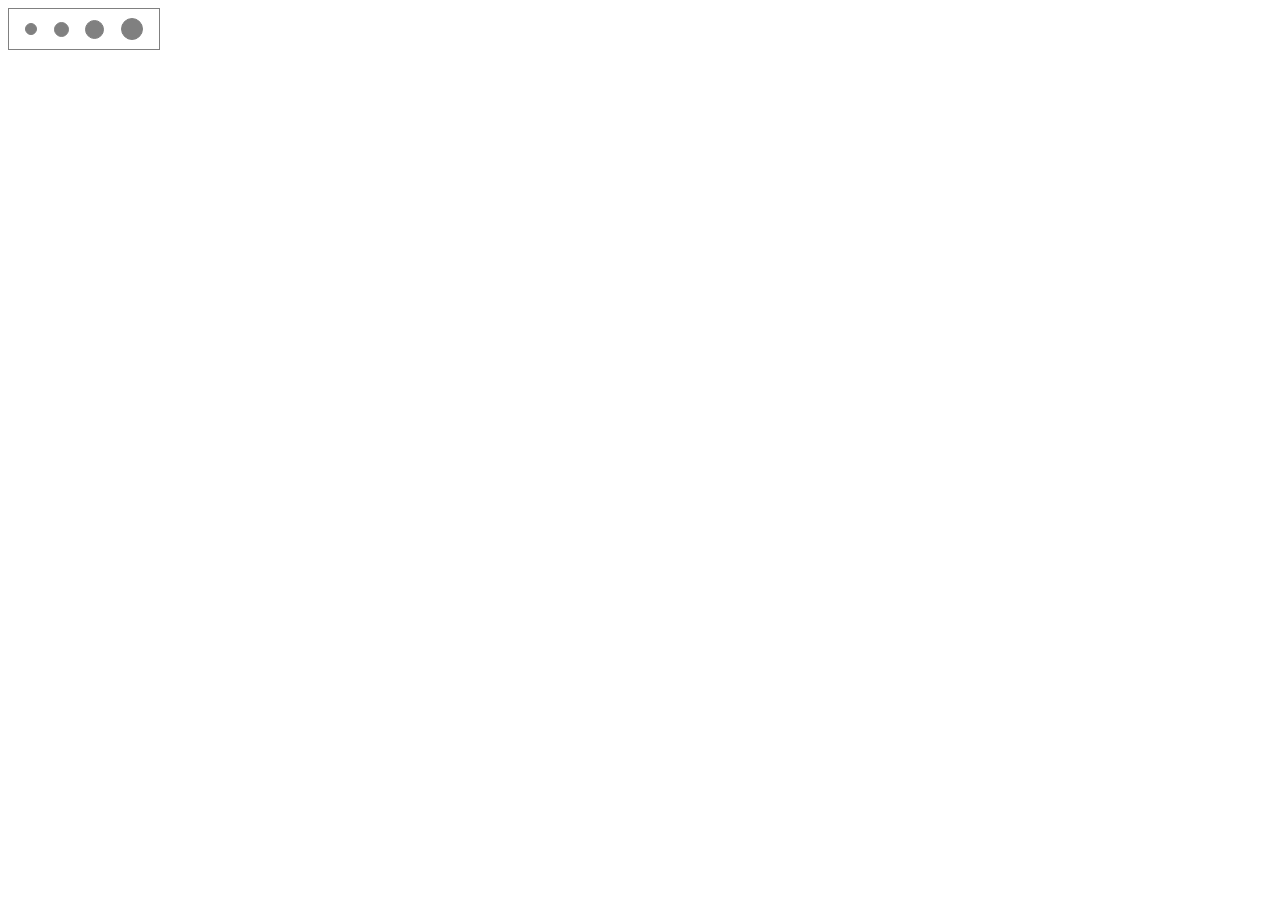
<file: Open Board/options.html>
<!DOCTYPE html>
<html lang="en">
<head>
    <meta charset="UTF-8">
    <meta http-equiv="X-UA-Compatible" content="IE=edge">
    <meta name="viewport" content="width=device-width, initial-scale=1.0">
    <title>Document</title>
    <style>
        .outer{
            border: 1px solid gray;
            height: 40px;
            width: 150px;
            display: flex;
            align-items: center;
            justify-content: space-evenly;
        }
        .size1{
            background-color: gray;
            border: 1px solid gray;
            height: 10px;
            width: 10px;
            border-radius: 50%;
        }
        .size2{
            background-color: gray;
            border: 1px solid gray;
            height: 13px;
            width: 13px;
            border-radius: 50%;
        }
        .size3{
            background-color: gray;
            border: 1px solid gray;
            height: 17px;
            width: 17px;
            border-radius: 50%;
        }
        .size4{
            background-color: gray;
            border: 1px solid gray;
            height: 20px;
            width: 20px;
            border-radius: 50%;
        }
    </style>

</head>
<body>
    <div class="outer">
        <div class="size1"></div>
        <div class="size2"></div>
        <div class="size3"></div>
        <div class="size4"></div>
    </div>


</body>
</html>
</file>
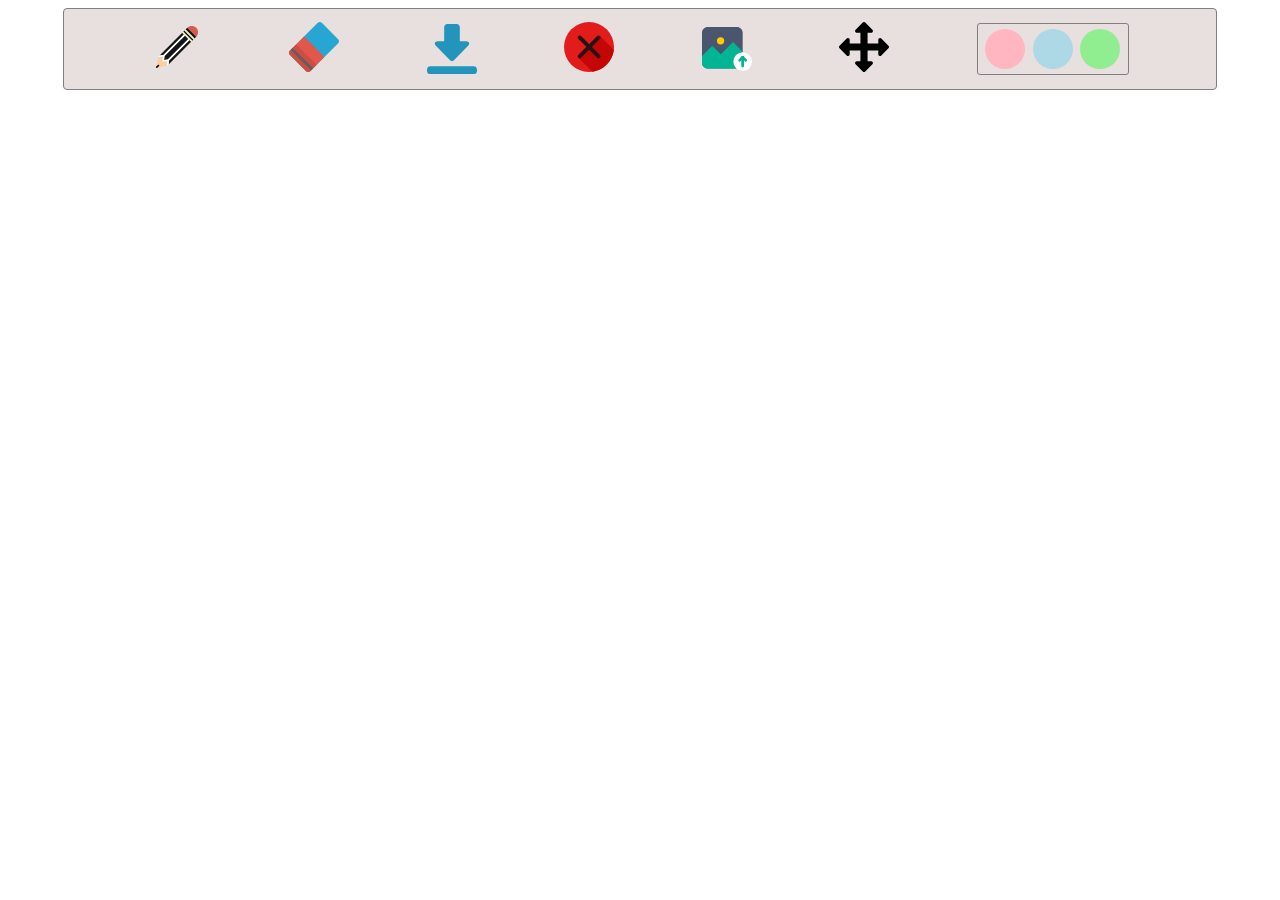
<file: Open Board/options2.html>
<!DOCTYPE html>
<html lang="en">
<head>
    <meta charset="UTF-8">
    <meta http-equiv="X-UA-Compatible" content="IE=edge">
    <meta name="viewport" content="width=device-width, initial-scale=1.0">
    <title>Document</title>
    <style>
        .toolbar {
            border: 1px solid gray;
            border-radius: 4px;
            width: 90vw;
            /* trick element center */
            margin: 0 auto;
            background-color: rgba(230, 220, 220, 0.904);
            /* the children should have
             space for alignment */
            height: 80px;
            display: flex;
            align-items: center;
            justify-content: space-evenly;
            

        }

        .tool-img {
            /* img ko change to usko height */
            height: 50px;
        }

        .color-container {
            border: 1px solid gray;
            border-radius: 3px;
            height: 50px;
            width: 150px;
            display: flex;
            align-items: center;
            justify-content: space-evenly;
        }

        .color {
            height: 40px;
            width: 40px;
            border-radius: 50%;
        }

        .red {
            background-color: lightpink;
        }

        .blue {
            background-color:lightblue;
        }

        .green {
            background-color: 
            lightgreen;
            background-color:
                lightgreen;
        }

        /* tool options */
        .size-box {
            width: 150px;
            height: 30px;
            border: 1px solid gray;
            align-items: center;
            justify-content: space-evenly;
            /* display: flex; */
            display: none;
        }

        .size {
            background-color: lightsteelblue;
            border-radius: 50%;
        }

        .size1 {
            height: 10px;
            width: 10px;
        }

        .size2 {
            height: 14px;
            width: 14px;
        }

        .size3 {
            height: 18px;
            width: 18px;
        }

        .size4 {
            height: 22px;
            width: 22px;
        }
    </style>
</head>

<body>
    <!-- div -> content -->
    <div class="toolbar">
        
        <div class="tool" id="pencil">
            <!-- alt="" has no use idk y it is there -->
            <img src="./NewIcons/Black_Pencil.svg" alt="" class="tool-img"> 
            <div class="size-box">
                <!-- .size1+.size2+.size3 -->
                <div class="size1 size"></div>
                <div class="size2 size"></div>
                <div class="size3 size"></div>
                <div class="size4 size"></div>
            </div>

        </div>
        
        <div class="tool" id="eraser">
            <img src="./NewIcons/Eraser.svg" alt="" class="tool-img">
            <div class="size-box">
                <!-- .size1+.size2+.size3 -->
                <div class="size1 size"></div>
                <div class="size2 size"></div>
                <div class="size3 size"></div>
                <div class="size4 size"></div>
            </div>
        </div>
        
            <img src="./NewIcons/Download.svg" alt="" class="tool-img">
        <div class="tool" id="rect">
            <img src="./NewIcons/CloseButton.svg" alt="" class="tool-img">
            <div class="size-box">
                <!-- .size1+.size2+.size3 -->
                <div class="size1 size"></div>
                <div class="size2 size"></div>
                <div class="size3 size"></div>
                <div class="size4 size"></div>
            </div>
        </div>
        
            <img src="./NewIcons/Photo.svg" alt="" class="tool-img">
        <div class="tool" class="line">
            <img src="./NewIcons/MoveIcon.svg" alt="" class="tool-img">
            <div class="size-box">
                <!-- .size1+.size2+.size3 -->
                <div class="size1 size"></div>
                <div class="size2 size"></div>
                <div class="size3 size"></div>
                <div class="size4 size"></div>
            </div>
        </div>
        <!-- single unit-->
        <div class="color-container">
            <!-- .color*3 -->
            <div class="color red"></div>
            <div class="color blue"></div>
            <div class="color green"></div>
        </div>

    </div>
    <script>
        let pencil = document.querySelector("#pencil");
        let eraser = document.querySelector("#pencil");
        let rect = document.querySelector("#rect");
        let line = document.querySelector("#line");
        let options = document.querySelectorAll(".size-box");
        let cTool = "pencil";

    </script>
</body>

</html>
</file>
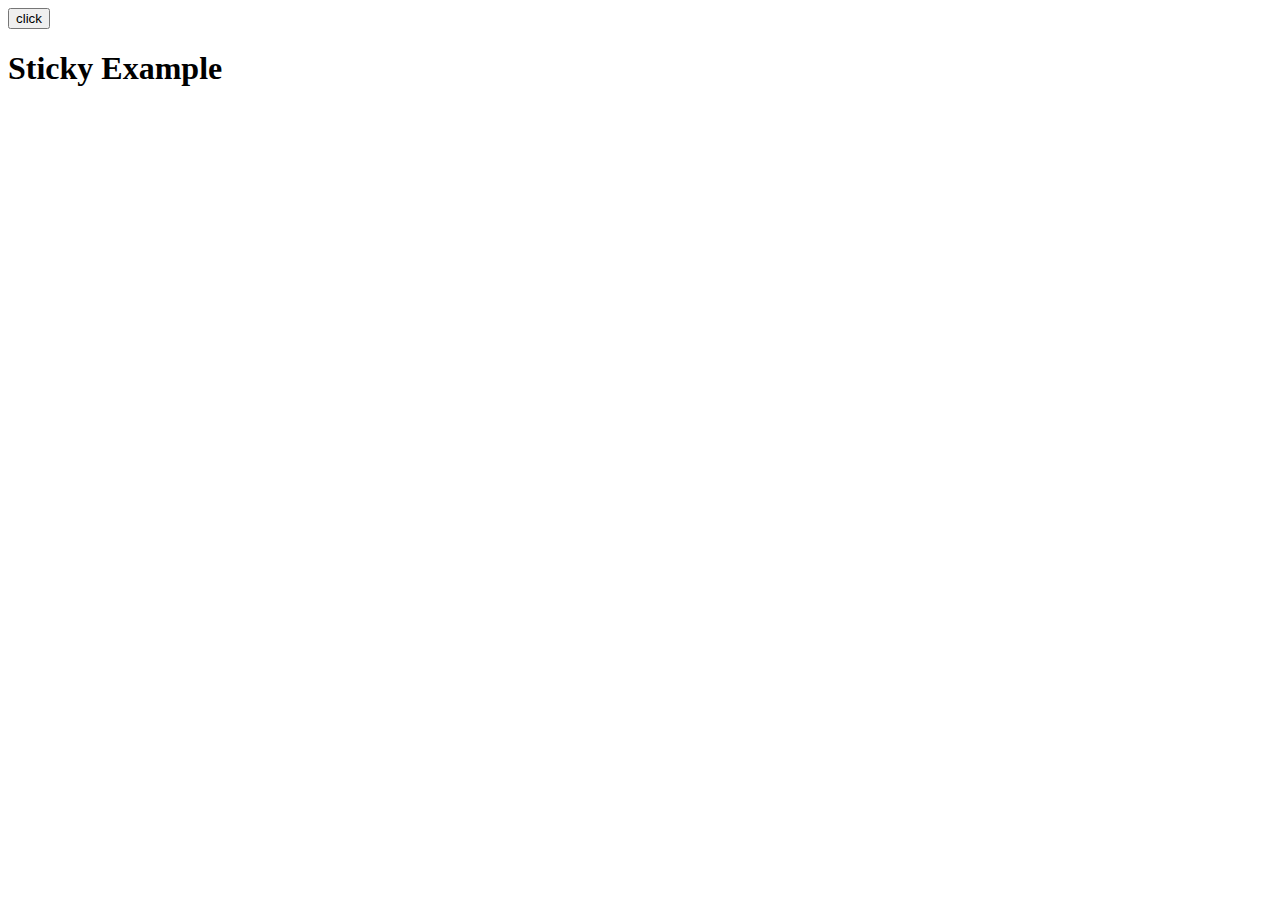
<file: Open Board/sticky.html>
<!DOCTYPE html>
<html lang="en">

<head>
    <meta charset="UTF-8">
    <meta http-equiv="X-UA-Compatible" content="IE=edge">
    <meta name="viewport" content="width=device-width, initial-scale=1.0">
    <title>Document</title>
</head>
<style>
    /* div -> parent width  */
    .navbar {
        display: flex;
        height: 24px;
        justify-content: flex-end;
        align-items: center;
        background-color: transparent;
        box-shadow: rgba(0, 0, 0, 0.35) 0px 5px 15px;
    }

    .close {
        height: 15px;
        width: 15px;
        background-color: lightcoral;
        border-radius: 50%;
        margin-right: 5px;
        ;
    }

    .minimize {
        height: 15px;
        width: 15px;
        background-color: lightgreen;
        border-radius: 50%;
        margin-right: 5px;
        ;
    }

    .sticky {
        width: 175px;
        height: 175px;
    }

    .textarea {
        box-shadow: rgba(149, 157, 165, 0.2) 0px 8px 24px;
        height: 145px;
        width: 170px;
        outline: none;
        border: none;
        border-top: 2px solid gray
    }
</style>

<body>
    <button id="stickyButton">click</button>
    <h1>Sticky Example</h1>
    <script>
        let btn = document.querySelector("#stickyButton");
        let body = document.querySelector("body");
        btn.addEventListener("click", function (e) {
            let sticky = document.createElement("div");
            sticky.setAttribute("class", "sticky");
            sticky.innerHTML = `<div class="navbar">
            <div class="minimize"></div>
            <div class="close"></div>
    </div>
    <textarea name="" class="textarea"></textarea>`;
            body.appendChild(sticky);
            let minimize = sticky.querySelector(".minimize");
            let close = sticky.querySelector(".close");
            let textArea = sticky.querySelector("textarea");
            let isClosed = false;
            minimize.addEventListener("click", function (e) {
                if (isClosed == false) {
                    textArea.style.display = "none";
                } else {
                    textArea.style.display = "block";
                }
                isClosed = !isClosed
            })
            close.addEventListener("click", function () {
                sticky.remove();
            })
        })
    </script>
</body>

</html>
</file>
<file: Open Board/style2.css>
body {
            margin: 0px;
        }

        .fas {
            font-size: 2rem;
            margin-right: 30px;
            margin-left: 30px;
        }
        /* isse neeche wla sara is styling for color palette */

        .icon-palette{
            border: 2px solid black;
            height: 80px;
            width: 400px;
            justify-content: center;
            align-items: center;
            display: flex;
            /* for some reason ye line mujhe sahi jagah pr draw nahi krne de rahi */ 
            margin: auto;
            background-color: rgb(187, 186, 186);
            border-radius: 10%;
        }
    
        .outer{
            border:3px solid yellow;
            height: 60px;
            width: 200px;
            /* flex turns vertical divs into horizontal */
            display: flex;
            justify-content: space-evenly;
            align-items: center;
        }
        .red{
            background-color:red;
            height: 50px;
            width:50px;
            border-radius:50%;
            display: flex;
            align-items: center;
            justify-content: center;
        }
        .blue{
            background-color: aquamarine;
            height: 50px;
            width:50px;
            border-radius:50%;
            display: flex;
            align-items: center;
            justify-content: center;
        }
        .green{
            background-color:lawngreen;
            height: 50px;
            width:50px;
            border-radius:50%;
            display: flex;
            align-items: center;
            justify-content: center;
        }
        .color-area{
            border: 3px solid black;
            
            height: 100px;
            width: 100px;
            /* background-color:blue; */
            margin-top: 10px;
            margin-left: 10px;
        }
</file>
<file: Open Board/style3.css>
.toolbar {
    border: 1px solid gray;
    border-radius: 10px;
    background-color: rgba(230, 220, 220, 0.904);

    width: 90vw;
    /* trick element center */
    margin: 0 auto;
    /* the children should have
     space for alignment */
    height: 80px;

    display: flex;
    align-items: center;
    justify-content: space-evenly;

}
.tool-img {
    /* img ko change to usko height */
    height: 50px;
}
.color-container {
    /* border: 1px solid gray; */
    border-radius: 10px;
    height: 50px;
    width: 150px;

    display: flex;
    align-items: center;
    justify-content: space-evenly;
}
.color {
    height: 40px;
    width: 40px;
    border-radius: 50%;
}
.red {
    background-color:red;
}
.blue {
    background-color:blue;
}
.green {
    background-color: green;
}
.fas {
    font-size: 2.4rem;
}


 /* tool options */
 .size-box {
    width: 150px;
    height: 30px;
    border: 1px solid gray;
    align-items: center;
    justify-content: space-evenly;
    /* display: flex; */
    display: none;
}

.size {
    background-color: lightsteelblue;
    border-radius: 50%;
}

.size1 {
    height: 10px;
    width: 10px;
}

.size2 {
    height: 14px;
    width: 14px;
}

.size3 {
    height: 18px;
    width: 18px;
}

.size4 {
    height: 22px;
    width: 22px;
}
</file>
<file: Open Board/style5.css>
.toolbar {
    /* border: 1px solid gray;
    border-radius: 10px; */
    /* background-color: rgba(230, 220, 220, 0.904); */
    box-shadow: 0px 2px 10px 2px rgb(177, 175, 175);

    width: 90vw;
    /* trick element center */
    margin: 0 auto;
    /* the children should have
     space for alignment */
    height: 80px;

    display: flex;
    align-items: center;
    justify-content: space-evenly;

}
.tool-img {
    /* img ko change to usko height */
    height: 50px;
}
.color-container {
    /* border: 1px solid gray; */
    border-radius: 10px;
    height: 50px;
    width: 150px;

    display: flex;
    align-items: center;
    justify-content: space-evenly;
}
.color {
    height: 40px;
    width: 40px;
    border-radius: 50%;
}
.red {
    background-color:red;
}
.blue {
    background-color:blue;
}
.green {
    background-color: green;
}
.fas {
    font-size: 2.4rem;
}


 /* tool options */
 .size-box {
    width: 150px;
    height: 30px;
    border: 1px solid gray;
    align-items: center;
    justify-content: space-evenly;
    /* display: flex; */
    display: none;
}

.size {
    background-color: lightsteelblue;
    border-radius: 50%;
}

.size1 {
    height: 10px;
    width: 10px;
}

.size2 {
    height: 14px;
    width: 14px;
}

.size3 {
    height: 18px;
    width: 18px;
}

.size4 {
    height: 22px;
    width: 22px;
}

/* sticky note styling */
 /* div -> parent width  */

 #stickyButton{
    background: none;
    border: none;
 }

 .navbar {
    display: flex;
    height: 24px;
    justify-content: flex-end;
    align-items: center;
    background-color: transparent;
    box-shadow: rgba(0, 0, 0, 0.35) 0px 5px 15px;
}

.close {
    height: 15px;
    width: 15px;
    background-color: lightcoral;
    border-radius: 50%;
    margin-right: 5px;
}

.minimize {
    height: 15px;
    width: 15px;
    background-color: lightgreen;
    border-radius: 50%;
    margin-right: 5px;
}

.sticky {
    width: 175px;
    height: 175px;
}

.textarea {
    box-shadow: rgba(149, 157, 165, 0.2) 0px 8px 24px;
    height: 145px;
    width: 170px;
    outline: none;
    border: none;
    border-top: 2px solid gray;
}
</file>
